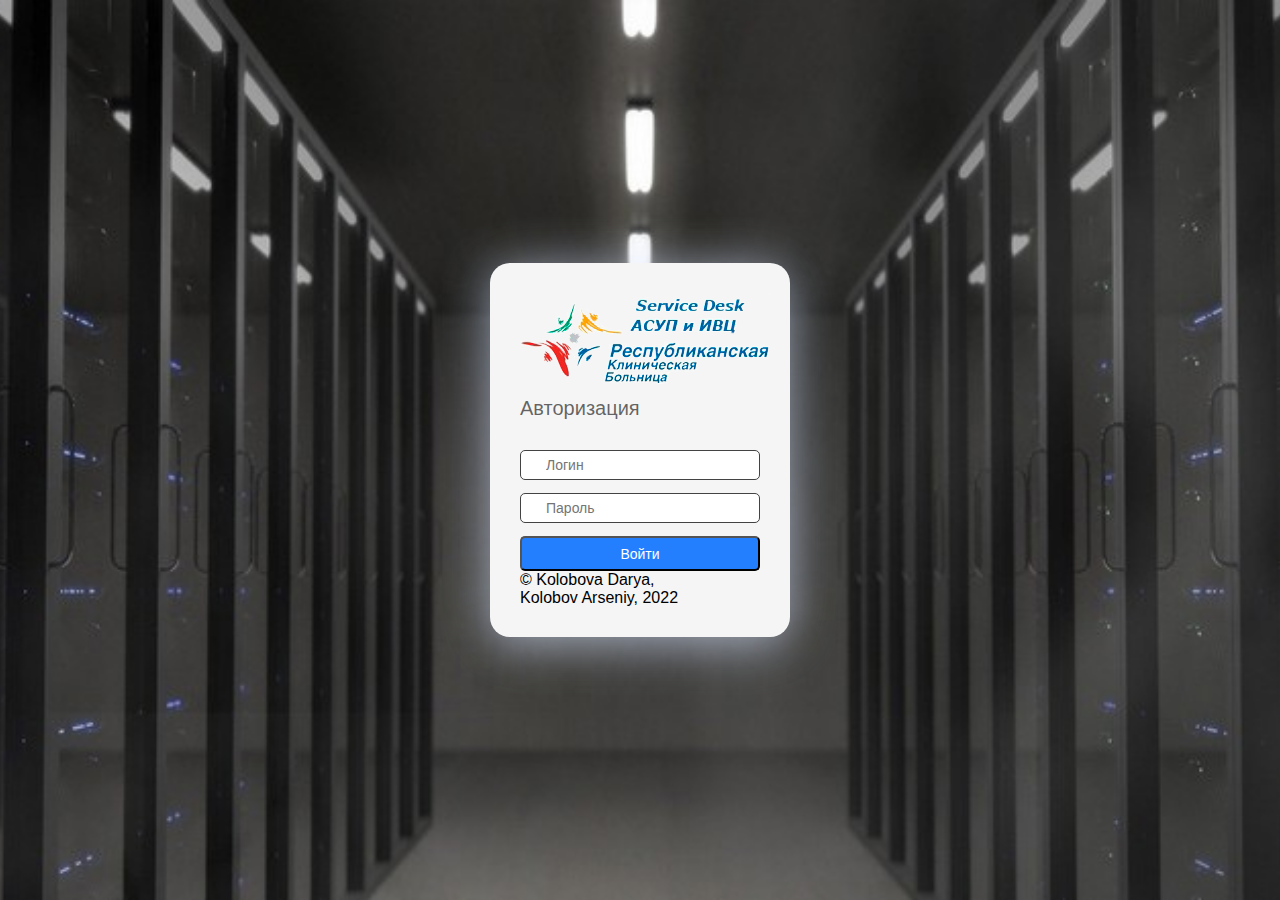
<file: avtor.html>
<!doctype html>
<html lang="ru">
<head>
    <!--this is an app-->
    <!-- Обязательные метатеги -->
    <meta charset="utf-8">
    <meta name="viewport" content="width=device-width, initial-scale=1">

    <!-- Bootstrap CSS -->
    <link href="https://cdn.jsdelivr.net/npm/bootstrap@5.0.1/dist/css/bootstrap.min.css" rel="stylesheet"
          integrity="sha384-+0n0xVW2eSR5OomGNYDnhzAbDsOXxcvSN1TPprVMTNDbiYZCxYbOOl7+AMvyTG2x" crossorigin="anonymous">
    <link rel="stylesheet" href="avtor.css">
    <title>Авторизация</title>

    <style>
        body {
            background-image: url("VXmMWenyCvk.jpg");
            background-repeat: no-repeat;
            background-size: cover;
            background-attachment: fixed;
            background-position: center;
        }
    </style>
</head>
<body>
<main>
    <div class="refister-form-container">
        <form class="row justify-content-center text-center" method="post" action="index.html">
            <img class="rounded mx-auto d-block " src="rkb.png" alt="LOGO">
            <h1 class="form-title">Авторизация</h1>
            <div class="form-fields">
                <div class="form-field">
                    <input type="text" placeholder="Логин">
                </div>
                <div class="form-fields">
                    <input type="password" placeholder="Пароль" required >
                </div>
            </div>
            <div class="form-button">
                <button type="submit" class="button ">Войти</button>
            </div>
            <p class="mt-5 mb-3 text-muted text-center">&copy; Kolobova Darya, <br>Kolobov Arseniy, 2022</br></p>

        </form>
    </div>
</main>
</body>
</html>
</file>
<file: avtor.css>
*{
    margin: 0;
    padding: 0;
    box-sizing: border-box;
}
body{
    font-family: -apple-system, BlinkMacSystemFont,"Segoe UI",Roboto,"Helvetica Neue",Arial,"Noto Sans",
    sans-serif,"AppleColorEmoji","Segoe UI Emoji", "Segoe UI Symbol", "Noto Color Emoji"
}
main{
    height: 100vh;
    display: flex;
    flex-direction: column;
    justify-content: center;
    align-items: center;
}
input{
    font-size: 14px;
    line-height: 30px;
    height: 30px;
    width: 100%;
    border: 1px solid #444343;
    border-radius: 5px;
    padding-left: 25px;
    color: #444343;
}

.refister-form-container{
    background: #f5f5f5;
    box-shadow: 0px 6px 50px rgba(217,229,255,0.7);
    border-radius: 20px;
    width: 100%;
    max-width: 300px;
    padding-left: 30px;
    padding-right: 30px;
    padding-top: 30px;
    padding-bottom: 30px;
    position: relative;
    z-index: 2;
}
.button{
    background: #247fff;
    border-radius: 5px;
    height: 35px;
    display: block;
    color: #fff;
    text-align: center;
    cursor: pointer;
    font-size: 14px;
    margin-top: 13px;
    width: 100%;
}
a.button{
    text-decoration: none;
}
.button:hover{
    background-color: #0D6CF2;
}
.form-title{
    color: rgba(0,0,0,0.6);
    font-weight: 500;
    font-size: 20px;
    margin-bottom: 30px;
    line-height: 23px;
}
.form-field{
    margin-bottom: 13px;
}
</file>
